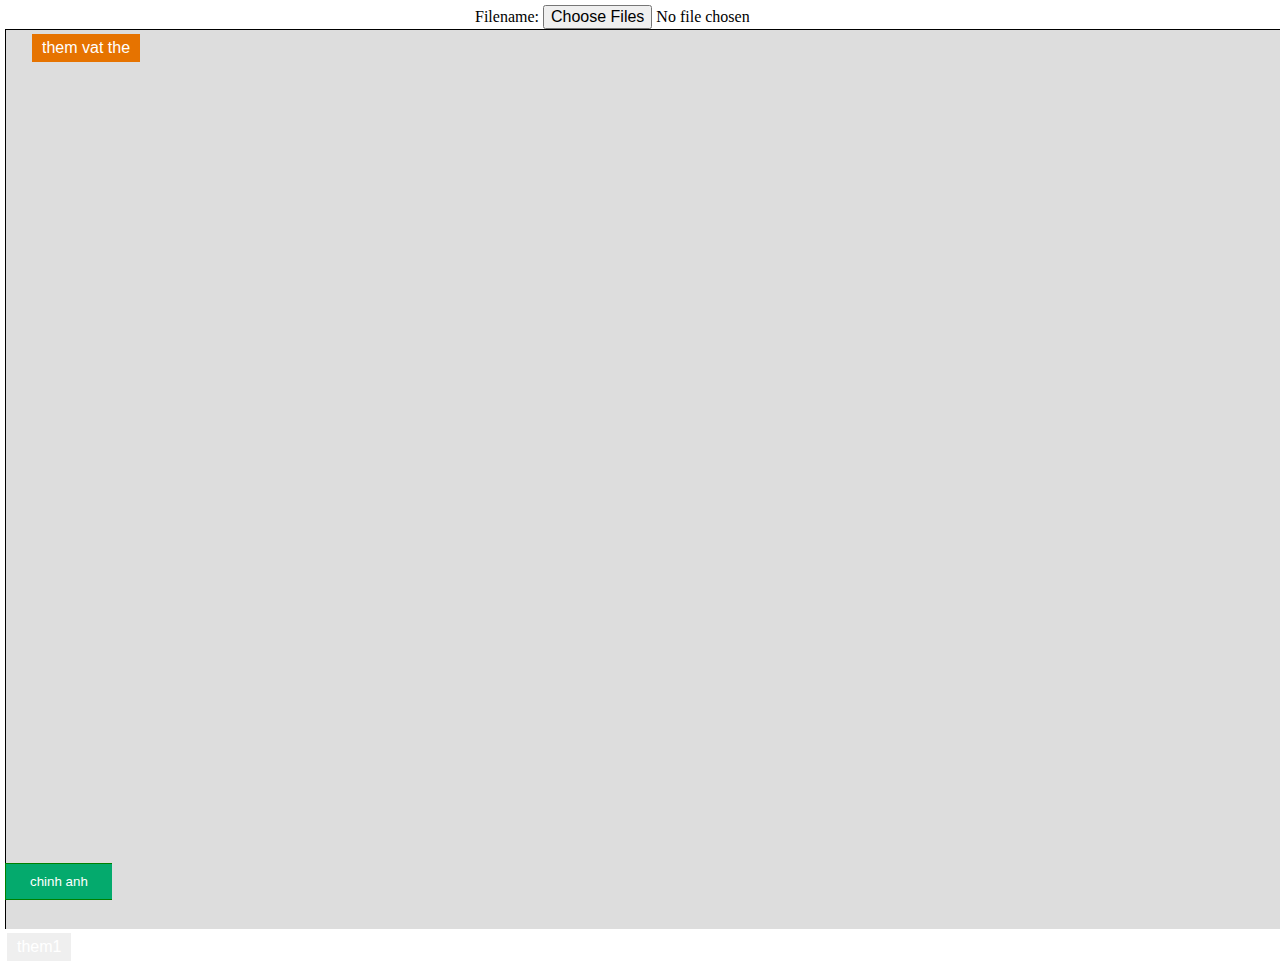
<file: index.html>
<!doctype html>
<html>
<head>
  <meta http-equiv="content-type" content="text/html; charset=UTF-8">
  <meta name="description" content="Zoom - lightweight ES5 javascript plugin without any dependencies, compatible with desktop and mobile devices. Supports doubleclick, mousemove, mousewheel, doubletap, touchmove and pinch events.">
  <meta name="keywords" content="lightweight, zoom, plugin, written, in, es5, vanilla, js">
  <meta name="viewport" content="width=device-width, initial-scale=1, maximum-scale=1">
  <link rel="stylesheet" href="./csszoom/style.css?v=1" type="text/css">
  <title>Zoom by Ironex</title>
  <style>
body{
  
  font-family: verdana;
  padding: 5px;
  text-align:center;
}

h1{
  color: darkslategray;
}

p {
  font-size: 12pt;
  color: black;
}
canvas {
  height: 100vh;
  width: auto;
  border-style: solid;
  border-width: 1px;
  border-color: black;
}

input {
  font-family: verdana;
  font-size: 12pt;
}
</style>
    
    <style>
.btn-group button {
  background-color: #04AA6D; /* Green background */
  border: 1px solid green; /* Green border */
  color: white; /* White text */
  padding: 10px 24px; /* Some padding */
  cursor: pointer; /* Pointer/hand icon */
  float: left; /* Float the buttons side by side */
 
}

/* Clear floats (clearfix hack) */
.btn-group:after {
  content: "";
  clear: both;
  display: table;
}

.btn-group button:not(:last-child) {
  border-right: none; /* Prevent double borders */
}

/* Add a background color on hover */
.btn-group button:hover {
  background-color: #3e8e41;
}
</style>
    
<style> 
 
#DIV1 {
  position: absolute;
  top: 100px;
  left: 0px;
  width: 100%;
  height: 90vh;
  
  border: 1px solid black;
  z-index: 1;
  display: none;
}



.button {
  border: none;
  color: white;
  padding: 5px 10px;
  text-align: center;
  text-decoration: none;
  display: inline-block;
  font-size: 16px;
  margin: 4px 2px;
  cursor: pointer; 
  float: left; 
}

.button1 {background-color: #4CAF50;padding: 14px 16px;display: block;} /* Green */
.button2 {background-color: #008CBA;padding: 14px 16px;display: none;} /* Blue */

.button-them1 {background-color: #e67300;position: absolute;top: 30px;left: 30px;display: block;} 

.button-close1 {background-color: #e67300;position: absolute;top: 30px;left: 120px;display: none;}


</style>

</head>
<body>

<p>
Filename:
<input type="file" multiple="false" accept="image/*" id=finput onchange="upload()">
</p>  
<script src="https://www.dukelearntoprogram.com/course1/common/js/image/SimpleImage.js">
</script>



<div class="container">
  <div class="zoom">
    <canvas id= "canv1" ></canvas>
  </div>
</div>
    
    <div class="btn-group" style="position:absolute; bottom:0px;">
        <button  id="nut1" class="button1"  onclick="myFunction1()">chinh anh</button>
        <button  id="nut2" class="button2"  onclick="myFunction2()">chinh vat the</button>
        
    </div>
    <button id="nutthem1" class="button button-them1" onclick="themvao1()">them vat the</button>
    <button id="nutthem2" class="button button-them2" onclick="themvao2()">them1</button>
    
    <button id="nutclose1" class="button button-close1"  onclick="close1()">tat vat the</button>
   
    
    <div id="DIV1"><iframe src="./cartoon_interior.html" frameborder="0" style="overflow:hidden;overflow-x:hidden;overflow-y:hidden;height:100%;width:100%;position:absolute;top:0px;left:0px;right:0px;bottom:0px" scrolling="no" allowfullscreen></iframe></div>
    
    
    
<script type="text/javascript" src="./jszoom/zoom-by-ironex.min.js?v=1"></script>
<script type="text/javascript">
  zoom();
</script>
<script>
function upload(){
  var imgcanvas = document.getElementById("canv1");
  var fileinput = document.getElementById("finput");
  var image = new SimpleImage(fileinput);
  image.drawTo(imgcanvas);
}
</script>
    
    

    <script>
var top_z = document.getElementById("DIV1").style.zIndex;

function themvao1() {
  document.getElementById("nut1").style.display = "block";
  document.getElementById("DIV1").style.zIndex = ++top_z;
  document.getElementById("DIV1").style.display = "block";
  document.getElementById("nutthem1").style.display = "none";
  document.getElementById("nutthem2").style.display = "block";
  document.getElementById("nutclose1").style.display = "block";
}
function myFunction1() { 
  document.getElementById("DIV1").style.zIndex = ++top_z;
  document.getElementById("DIV1").style.display = "visible";
  document.getElementById("nutthem1").style.display = "none";
  document.getElementById("nutthem2").style.display = "block";
  
  document.getElementById("nutclose1").style.display = "block";
  document.getElementById("nutclose2").style.display = "none";
 
}

function themvao2() {
  document.getElementById("nut2").style.display = "block";
  document.getElementById("DIV2").style.zIndex = ++top_z;
  document.getElementById("DIV2").style.display = "block";
  document.getElementById("nutthem2").style.display = "none";
  document.getElementById("nutthem3").style.display = "block";
  document.getElementById("nutclose2").style.display = "block";
}

function myFunction2() {
 
  document.getElementById("DIV2").style.zIndex = ++top_z;
  document.getElementById("DIV2").style.display = "block";
  document.getElementById("nutthem1").style.display = "none";
  document.getElementById("nutthem2").style.display = "none";
 
  document.getElementById("nutclose1").style.display = "none";
  document.getElementById("nutclose2").style.display = "block";
  
}



function close1() {
   /*document.getElementById("DIV1").style.zIndex = --top_z;*/
  document.getElementById("DIV1").style.display = "none";
  document.getElementById("nut1").style.display = "none";
  document.getElementById("nutthem1").style.display = "block";
  
  document.getElementById("nutclose1").style.display = "none";
}



</script>
    
</body>
</html>
</file>
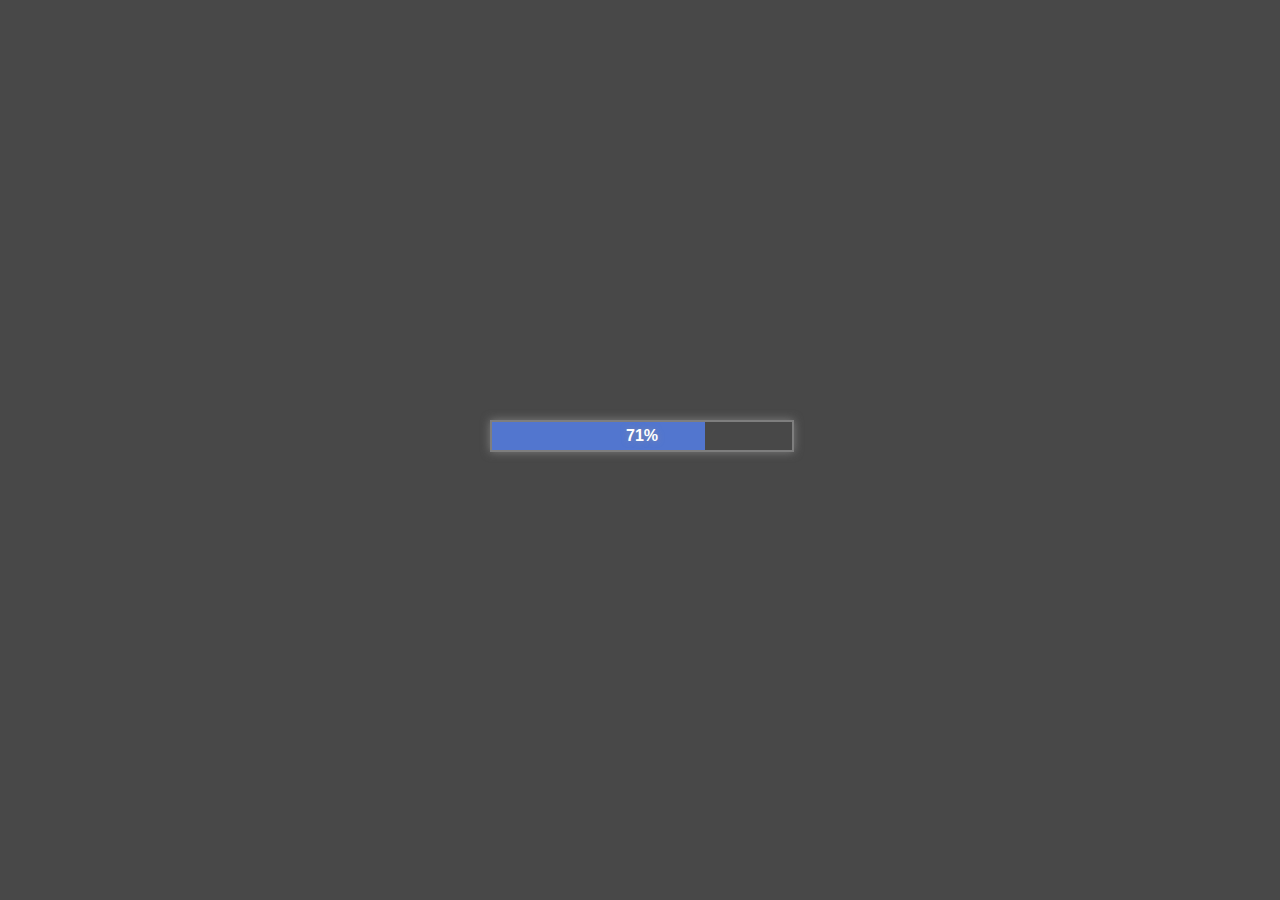
<file: cartoon_interior.html>
<!DOCTYPE html><html><head><title>Cartoon Interior Designer | Blend4Web</title><meta name="description" content="Furnish your room using cartoon furniture items." /><meta charset="UTF-8"><meta name="viewport" content="width=device-width, initial-scale=1, maximum-scale=1, user-scalable=no"><link type="text/css" rel="stylesheet" href="cartoon_interior.min.css?v=03082022224332"><script type="text/javascript" src="./cartoon_interior.min.js?v=03082022224332"></script></head><body><div id="controls-container"><div class="top-line"></div><div class="bottom-line"><div class="button-container"><div class="delete-container button data-button"><div id="delete"></div></div><div id="load-1" class="button data-button"></div><div id="load-2" class="button data-button"></div><div id="load-3" class="button data-button"></div><div id="load-4" class="button data-button"></div><div id="load-5" class="button data-button"></div><div class="rot-button-container"><div class="button rotation-button rotation-button-left"><div id="rot-ccw"></div></div><div class="button rotation-button rotation-button-right"><div id="rot-cw"></div></div><div id="xoay1" class="nutxoay1">xoay1</div><div id="xoay2" class="nutxoay2">xoay2</div></div></div></div></div><div id="main_canvas_container"></div></body></html>
</file>
<file: csszoom/style.css>
html{ height: 100%; width: 100%; }

body{ height: 100%; width: 100%; }

*{ margin: 0; padding: 0; }

.container{ height: 100%; margin: 0 auto 0 auto; max-width: 100%; position: relative; width: 100%; }

.container .zoom{ background-color: #DDD; height: 100%; margin: auto; overflow: hidden; position: relative; width: 100%; }

.container .zoom img{ bottom: 0; display: block; left: 0; margin: auto; max-height: 100%; max-width: 100%; position: absolute; right: 0; top: 0;
  -moz-transform-style: preserve-3d;
  -ms-transform-style: preserve-3d;
  -o-transform-style: preserve-3d;
  -webkit-transform-style: preserve-3d;
  transform-style: preserve-3d;
}
.zoom-transition{
  transition: -moz-transform ease 200ms;
  transition: -ms-transform ease 200ms;
  transition: -o-transform ease 200ms;
  transition: -webkit-transform ease 200ms;
  transition: transform ease 200ms;
}
</file>
<file: cartoon_interior.min.css>
body{margin:0;padding:0;overflow:hidden;-moz-user-select:none;-khtml-user-select:none;-webkit-user-select:none;-o-user-select:none;background-color:transparent}div#main_canvas_container{position:absolute;width:100%;height:100%;left:0;top:0}*:active{-webkit-tap-highlight-color:rgba(0,0,0,0);-moz-tap-highlight-color:rgba(0,0,0,0);tap-highlight-color:rgba(0,0,0,0)}.nutxoay1{background-image:url("./interface/1NUT-BACK.png");position:absolute;left:50px;bottom:5px;height:70px;background-size:100% 100%}.nutxoay2{background-image:url("./interface/1NUT-BACK.png");position:absolute;left:150px;bottom:10px;height:70px;background-size:100% 100%}#controls-container{display:none;position:fixed;bottom:0;width:100%;z-index:1;pointer-events:none}.top-line{height:100px;background:url("./interface/8.png") repeat-x;background-size:100% 100%}.bottom-line{height:140px;background-color:#fff}.button-container{display:table;margin:0 auto;height:130px}.button{float:left;height:100%;cursor:pointer;background-repeat:no-repeat;pointer-events:auto}.data-button{width:130px;height:130px;background-image:url("./interface/1_1.png");background-size:cover}.data-button:not(.delete-container):before{content:"";position:absolute;width:146px;height:146px;margin:-8px 0 0 -8px;background-repeat:no-repeat;background-size:cover}.data-button#load-1:before{background-image:url("./interface/1.png")}.data-button#load-2:before{background-image:url("./interface/2.png")}.data-button#load-3:before{background-image:url("./interface/3.png")}.data-button#load-4:before{background-image:url("./interface/4.png")}.data-button#load-5:before{background-image:url("./interface/5.png")}.data-button:active:not(.delete-container){background-image:url("./interface/1_2.png")}.delete-container{cursor:default;background-image:url("./interface/7_1.png")}.delete-container.active{background-image:url("./interface/7_2.png")}#delete{margin:25% auto 0;cursor:pointer;width:60%;height:55%}.rot-button-container{float:left;width:300px;height:130px;background:url("./interface/2_1.png") no-repeat;background-size:cover;pointer-events:auto}.rotation-button{width:50%;background-size:cover}.rotation-button-left.active{background-image:url("./interface/2_2.png")}.rotation-button-right.active{background-image:url("./interface/2_3.png");background-position:right}.rotation-button>div{width:60%;height:50%;margin:20% 0 0 35%}#rot-cw{margin-left:5%}@media screen and (max-width:1079px){.top-line{height:95px}.bottom-line{height:133px}.button-container{height:123px}.data-button{width:123px;height:123px}.data-button:not(.delete-container):before{width:138px;height:138px;margin:-7px 0 0 -7px}.rot-button-container{width:284px;height:123px}}@media screen and (max-width:1023px){.top-line{height:83px}.bottom-line{height:117px}.button-container{height:108px}.data-button{width:108px;height:108px}.data-button:not(.delete-container):before{width:122px;height:122px;margin:-7px 0 0 -7px}.rot-button-container{width:250px;height:108px}}@media screen and (max-width:899px){.top-line{height:74px}.bottom-line{height:104px}.button-container{height:96px}.data-button{width:96px;height:96px}.data-button:not(.delete-container):before{width:108px;height:108px;margin:-6px 0 0 -6px}.rot-button-container{width:222px;height:96px}}@media screen and (max-width:799px){.top-line{height:72px}.bottom-line{height:100px}.button-container{height:92px}.data-button{width:92px;height:92px}.data-button:not(.delete-container):before{width:104px;height:104px;margin:-6px 0 0 -6px}.rot-button-container{width:213px;height:92px}}@media screen and (max-width:767px){.top-line{height:59px}.bottom-line{height:83px}.button-container{height:77px}.data-button{width:77px;height:77px}.data-button:not(.delete-container):before{width:87px;height:87px;margin:-5px 0 0 -5px}.rot-button-container{width:177px;height:77px}}@media screen and (max-width:639px){.top-line{height:51px}.bottom-line{height:71px}.button-container{height:66px}.data-button{width:66px;height:66px}.data-button:not(.delete-container):before{width:74px;height:74px;margin:-4px 0 0 -4px}.rot-button-container{width:153px;height:66px}}@media screen and (max-width:549px){.top-line{height:44px}.bottom-line{height:62px}.button-container{height:57px}.data-button{width:57px;height:57px}.data-button:not(.delete-container):before{width:65px;height:65px;margin:-4px 0 0 -4px}.rot-button-container{width:133px;height:57px}}@media screen and (max-width:479px) and (max-height:400px){.top-line{height:33px}.bottom-line{height:47px}.button-container{height:43px}.data-button{width:43px;height:43px}.data-button:not(.delete-container):before{width:49px;height:49px;margin:-3px 0 0 -3px}.rot-button-container{width:100px;height:43px}}@media screen and (max-width:479px) and (min-height:400px){#controls-container{position:fixed;height:342px;width:106px;bottom:0}.top-line{float:right;width:44px;height:100%;background:url("./interface/9.png") repeat-y;background-size:100% 100%;-moz-transform:scaleX(-1);-o-transform:scaleX(-1);-webkit-transform:scaleX(-1);transform:scaleX(-1);filter:FlipH;-ms-filter:"FlipH"}.top-line:before{content:"";position:absolute;width:44px;height:44px;top:-44px;left:0;background:url("./interface/10.png");background-size:100% 100%}.bottom-line{position:relative;float:right;width:62px;height:342px}.bottom-line:before{content:"";position:absolute;width:62px;height:44px;top:-44px;left:0;background:url("./interface/8.png");background-size:100% 100%}.button-container{position:relative;float:right;width:57px;height:100%}.button{width:100%;height:57px}.delete-container{position:absolute;bottom:0}.data-button:not(.delete-container){position:relative}.data-button:not(.delete-container):before{position:absolute;margin-top:auto;width:65px;height:65px;top:-4px;left:0}.rot-button-container{position:fixed;right:0;bottom:0;width:133px;height:57px}.rot-button-container:before{content:"";position:absolute;width:44px;height:57px;left:-44px;background:url("./interface/9.png") repeat-y;background-size:100% 100%}.rot-button-container:after{content:"";position:absolute;width:100%;height:44px;top:-44px;left:0;background:url("./interface/8.png") repeat-x;background-size:100% 100%}.rotation-button{float:left;width:50%}#rot-ccw:before{content:"";position:absolute;width:44px;height:44px;top:-44px;left:-44px;background:url("./interface/10.png");background-size:100% 100%}}
</file>
